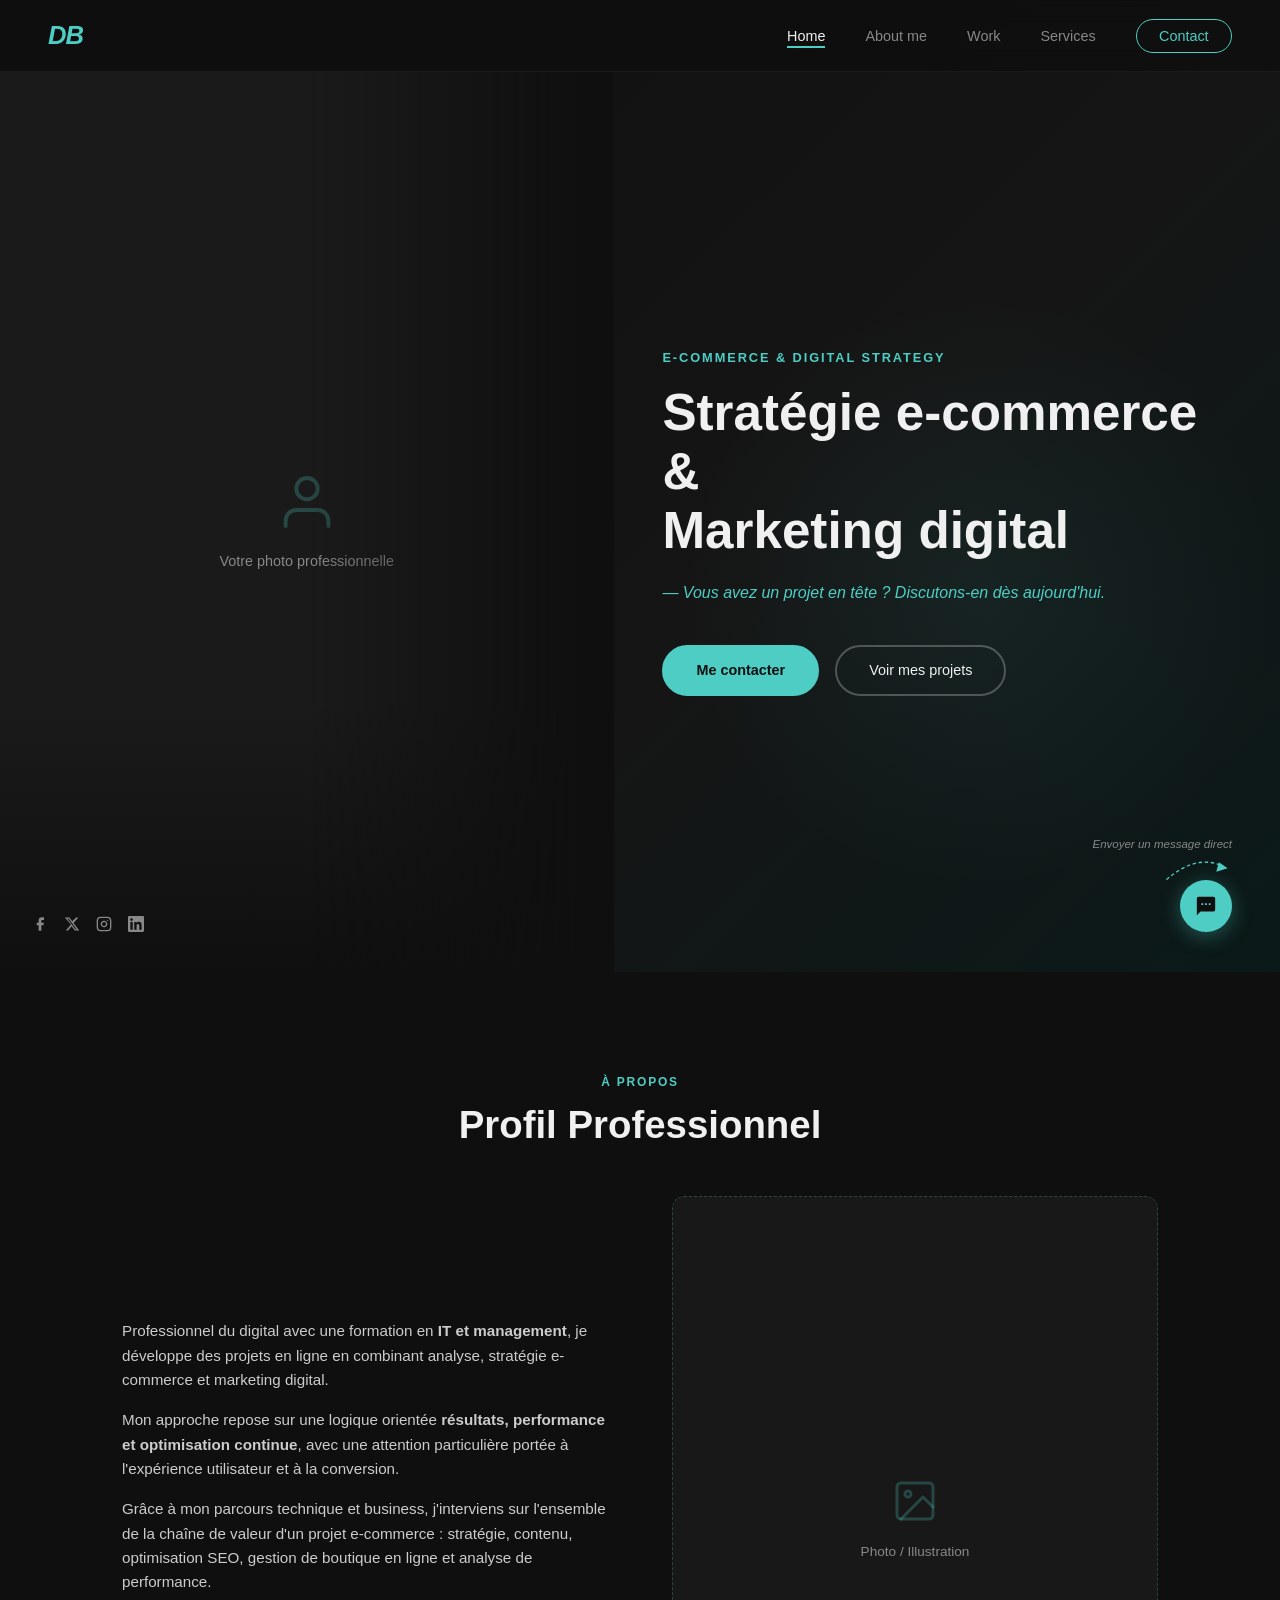
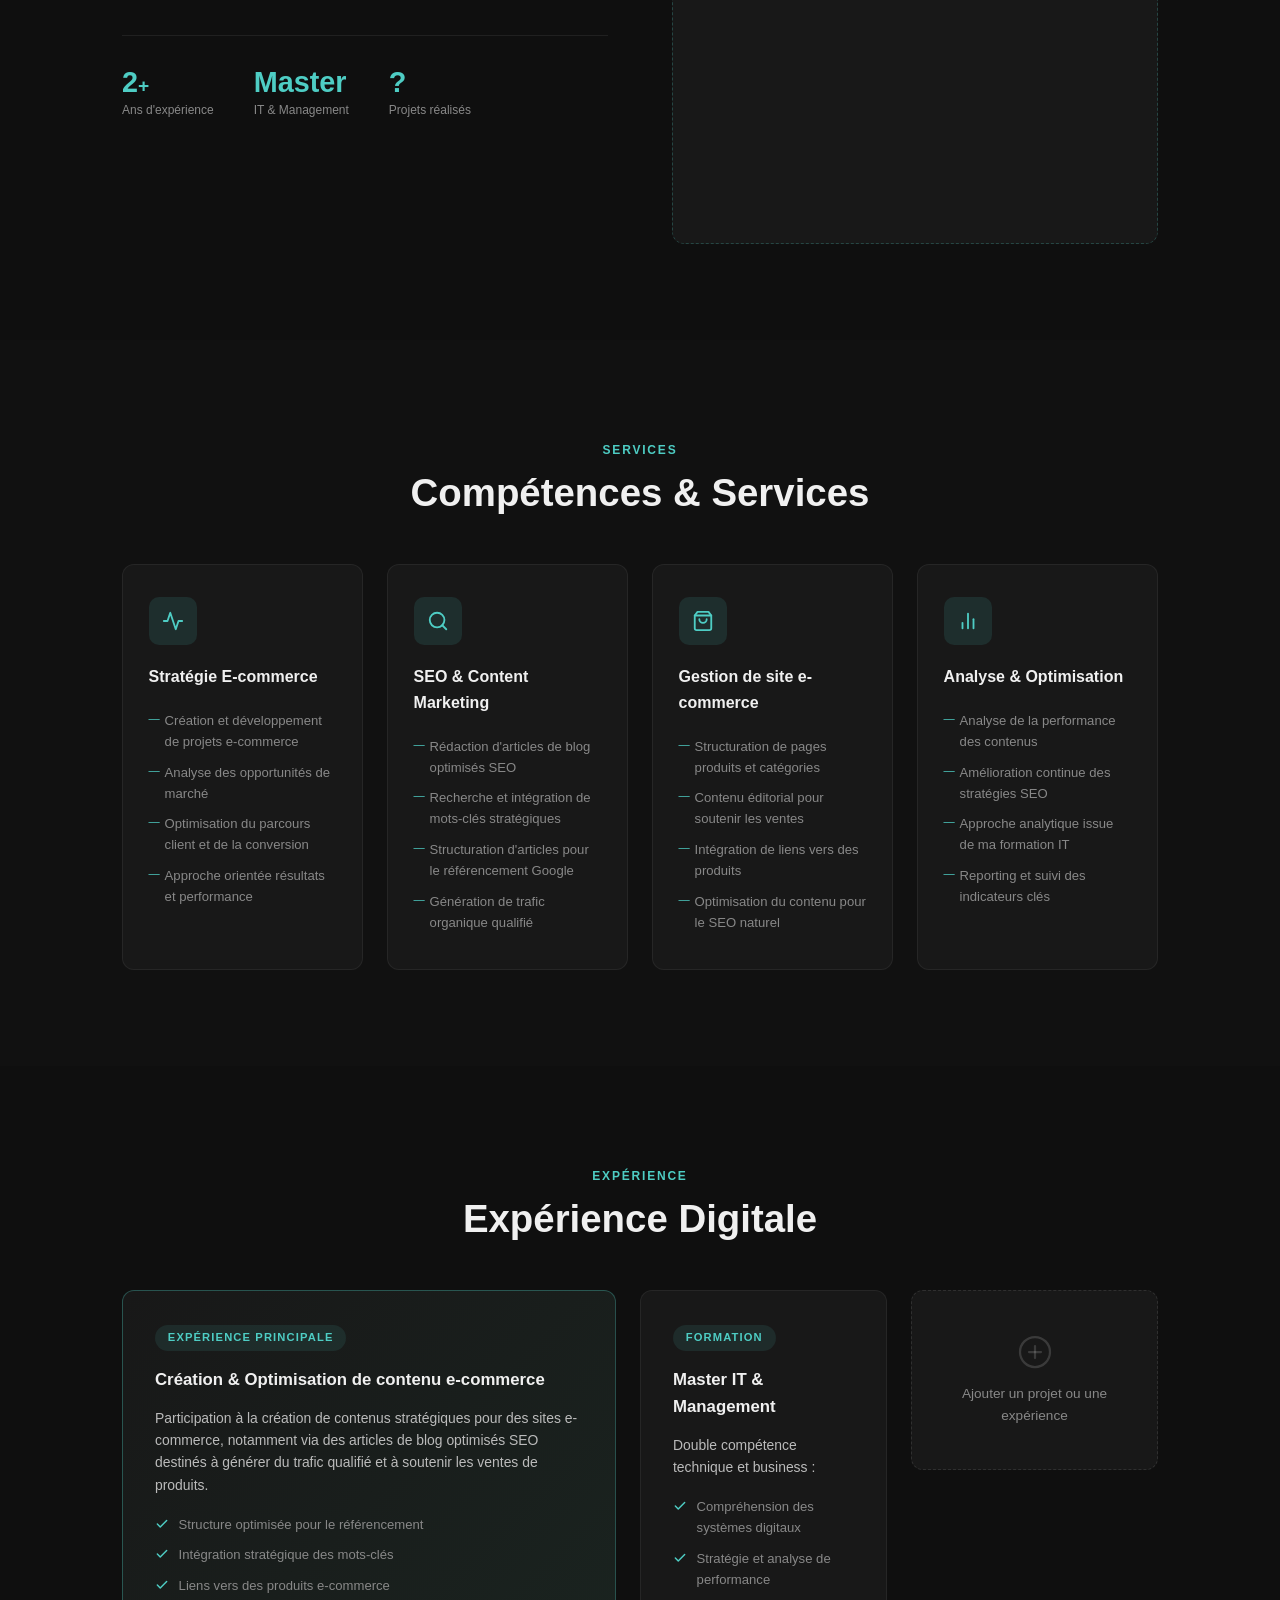
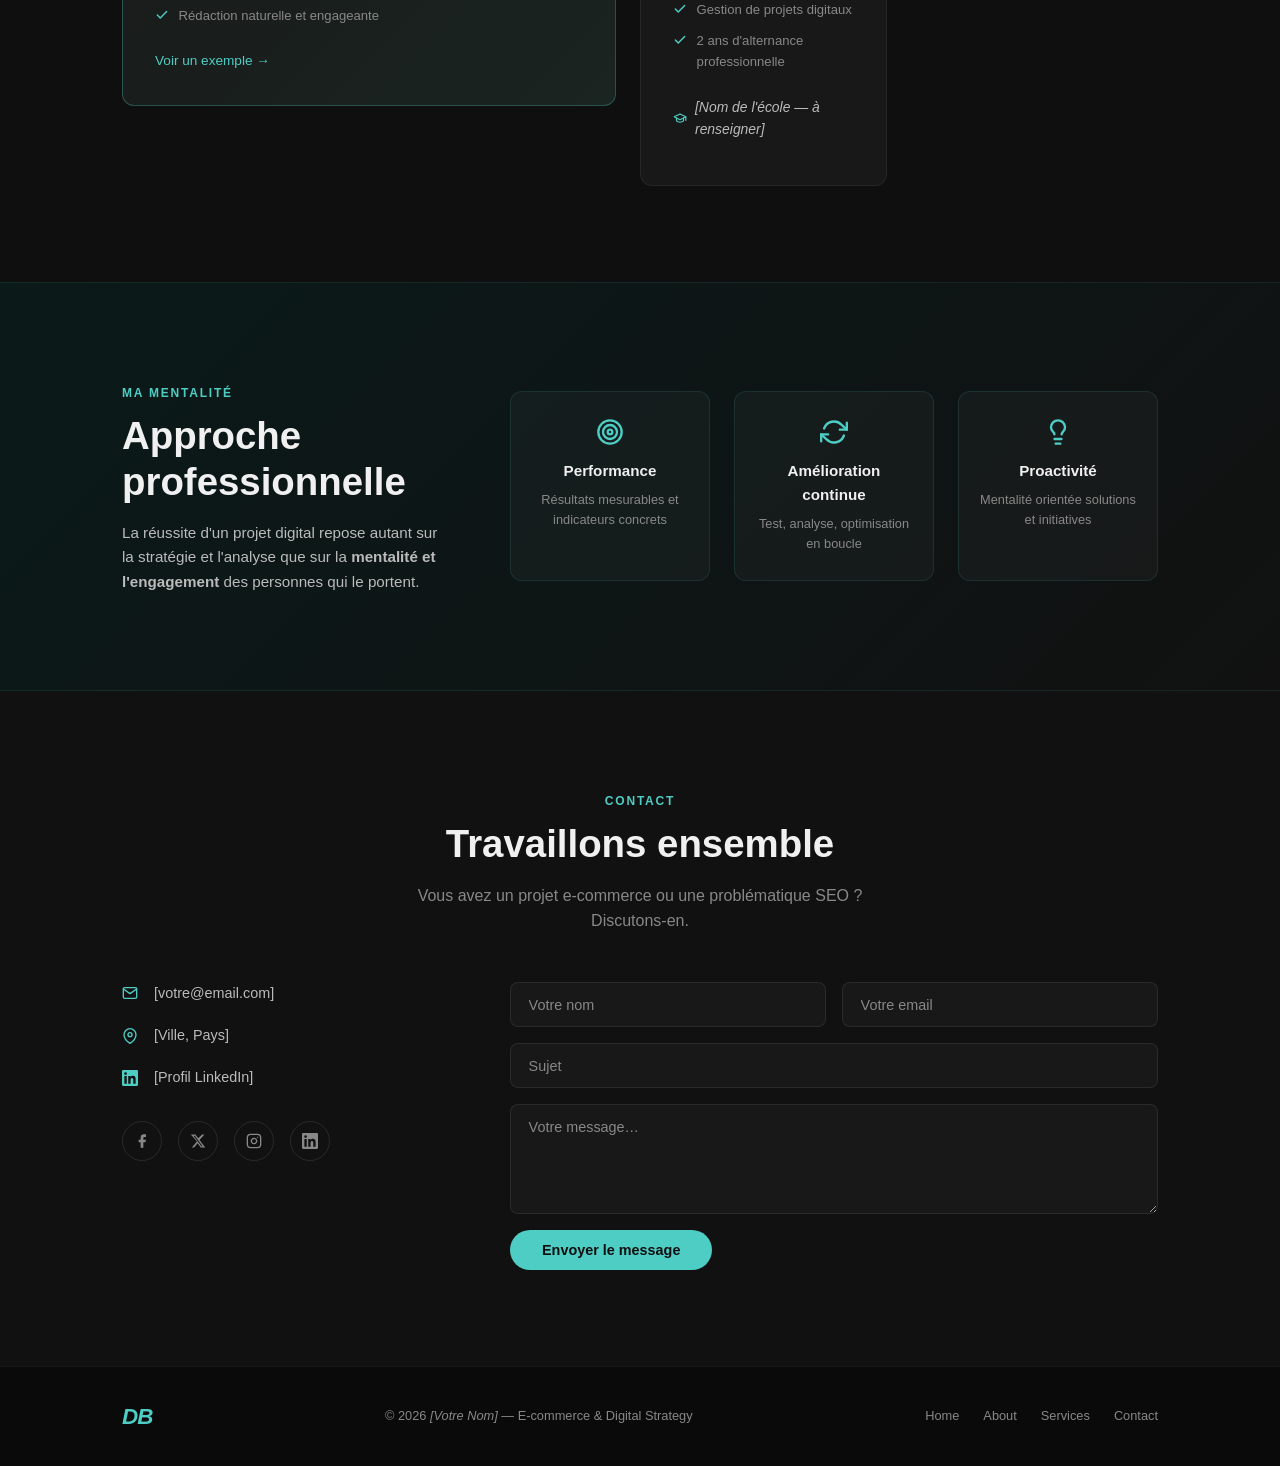
<file: portfolio-standalone.html>
<!DOCTYPE html>
<html lang="fr">
<head>
<meta charset="UTF-8"/>
<meta name="viewport" content="width=device-width, initial-scale=1.0"/>
<title>DB — E-commerce &amp; Digital Strategy</title>
<style>
/* ── RESET ────────────────────────────────────────────── */
*,*::before,*::after{box-sizing:border-box;margin:0;padding:0}
:root{
  --accent:#4ECDC4;--accent-dark:#3ab5ac;
  --bg:#0f0f0f;--bg-card:#181818;
  --text:#f0f0f0;--text-muted:#888;
  --border:rgba(78,205,196,.25);
  --font:-apple-system,BlinkMacSystemFont,'Segoe UI','Helvetica Neue',Arial,sans-serif;
  --radius:12px;--tr:.3s ease;--nav-h:72px
}
html{scroll-behavior:smooth}
body{font-family:var(--font);background:var(--bg);color:var(--text);line-height:1.6;overflow-x:hidden}
a{text-decoration:none;color:inherit}
ul{list-style:none}
img{max-width:100%;display:block}

/* ── ICON HELPERS ─────────────────────────────────────── */
.ico{display:inline-block;vertical-align:middle;flex-shrink:0}

/* ── TYPOGRAPHY ───────────────────────────────────────── */
.section-tag{display:inline-block;font-size:.75rem;font-weight:600;letter-spacing:.15em;text-transform:uppercase;color:var(--accent);margin-bottom:.6rem}
.section-title{font-size:clamp(1.6rem,3vw,2.4rem);font-weight:700;line-height:1.2;margin-bottom:1rem}
.section-subtitle{color:var(--text-muted);font-size:1rem;max-width:520px;margin:0 auto}
.section-header{text-align:center;margin-bottom:3rem}

/* ── LAYOUT ───────────────────────────────────────────── */
.container{max-width:1100px;margin:0 auto;padding:0 2rem}
.section{padding:6rem 0}

/* ── BUTTONS ──────────────────────────────────────────── */
.btn-primary{display:inline-block;padding:.75rem 2rem;background:var(--accent);color:#0f0f0f;font-weight:600;font-size:.9rem;border-radius:50px;border:2px solid var(--accent);transition:background var(--tr),transform var(--tr);cursor:pointer;font-family:var(--font)}
.btn-primary:hover{background:var(--accent-dark);border-color:var(--accent-dark);transform:translateY(-2px)}
.btn-outline{display:inline-block;padding:.75rem 2rem;background:transparent;color:var(--text);font-weight:500;font-size:.9rem;border-radius:50px;border:2px solid rgba(255,255,255,.25);transition:border-color var(--tr),transform var(--tr)}
.btn-outline:hover{border-color:var(--accent);color:var(--accent);transform:translateY(-2px)}
.btn-outline-small{display:inline-block;margin-top:1.2rem;font-size:.85rem;font-weight:500;color:var(--accent);border-bottom:1px solid transparent;transition:border-color var(--tr)}
.btn-outline-small:hover{border-color:var(--accent)}

/* ── NAVBAR ───────────────────────────────────────────── */
.navbar{position:fixed;top:0;left:0;right:0;height:var(--nav-h);display:flex;align-items:center;justify-content:space-between;padding:0 3rem;background:rgba(15,15,15,.85);backdrop-filter:blur(12px);-webkit-backdrop-filter:blur(12px);border-bottom:1px solid rgba(255,255,255,.05);z-index:1000}
.logo-text{font-size:1.6rem;font-weight:800;color:var(--accent);font-style:italic;letter-spacing:-1px}
.nav-links{display:flex;align-items:center;gap:2.5rem}
.nav-links a{font-size:.9rem;font-weight:500;color:var(--text-muted);transition:color var(--tr);position:relative}
.nav-links a::after{content:'';position:absolute;bottom:-4px;left:0;width:0;height:2px;background:var(--accent);transition:width var(--tr)}
.nav-links a:hover,.nav-links a.active{color:var(--text)}
.nav-links a:hover::after,.nav-links a.active::after{width:100%}
.nav-contact-btn{padding:.5rem 1.4rem!important;border:1.5px solid var(--accent)!important;border-radius:50px;color:var(--accent)!important;transition:background var(--tr),color var(--tr)!important}
.nav-contact-btn:hover{background:var(--accent)!important;color:#0f0f0f!important}
.nav-contact-btn::after{display:none!important}
.hamburger{display:none;flex-direction:column;gap:5px;background:none;border:none;cursor:pointer;padding:4px}
.hamburger span{display:block;width:24px;height:2px;background:var(--text);border-radius:2px;transition:transform var(--tr),opacity var(--tr)}

/* ── HERO ─────────────────────────────────────────────── */
.hero{min-height:100vh;padding-top:var(--nav-h);display:flex;align-items:center;position:relative;overflow:hidden;background:linear-gradient(135deg,#0f0f0f 0%,#151515 60%,#0a1a19 100%)}
.hero::before{content:'';position:absolute;top:30%;right:0;width:600px;height:600px;background:radial-gradient(circle,rgba(78,205,196,.07) 0%,transparent 70%);pointer-events:none}
.social-bar{position:absolute;left:2rem;bottom:2.5rem;display:flex;gap:1rem;z-index:10}
.social-bar a{color:var(--text-muted);transition:color var(--tr),transform var(--tr);display:flex;align-items:center}
.social-bar a:hover{color:var(--accent);transform:translateY(-3px)}
.hero-image-wrapper{flex:0 0 48%;max-width:48%;height:100vh;position:relative;overflow:hidden}
.hero-image-wrapper img{width:100%;height:100%;object-fit:cover;object-position:center top;display:block}
.hero-image-wrapper::after{content:'';position:absolute;inset:0;background:linear-gradient(to right,transparent 50%,#0f0f0f 95%),linear-gradient(to top,#0f0f0f 0%,transparent 30%)}
.hero-image-placeholder{width:100%;height:100%;background:#1a1a1a;display:flex;flex-direction:column;align-items:center;justify-content:center;gap:1rem;color:var(--text-muted);border-right:1px dashed var(--border)}
.hero-image-placeholder .ico{color:var(--border)}
.hero-image-placeholder span{font-size:.9rem;text-align:center;padding:0 2rem}
.hero-content{flex:1;padding:0 4rem 0 3rem;position:relative;z-index:2}
.hero-tag{font-size:.8rem;font-weight:600;letter-spacing:.15em;text-transform:uppercase;color:var(--accent);margin-bottom:1rem}
.hero-title{font-size:clamp(2rem,4.5vw,3.2rem);font-weight:800;line-height:1.15;margin-bottom:1.2rem}
.hero-subtitle{font-size:1rem;color:var(--accent);font-weight:400;margin-bottom:2.5rem;font-style:italic}
.hero-cta-group{display:flex;gap:1rem;flex-wrap:wrap}
.direct-msg{position:absolute;bottom:2.5rem;right:3rem;display:flex;flex-direction:column;align-items:flex-end;gap:0;z-index:10}
.direct-msg-label{font-size:.72rem;color:var(--text-muted);font-style:italic;margin-bottom:-4px}
.arrow-svg{width:70px;height:35px;margin-bottom:-4px}
.direct-msg-icon{width:52px;height:52px;background:var(--accent);border-radius:50%;display:flex;align-items:center;justify-content:center;color:#0f0f0f;transition:transform var(--tr),background var(--tr);box-shadow:0 4px 20px rgba(78,205,196,.35)}
.direct-msg-icon:hover{transform:scale(1.1);background:var(--accent-dark)}

/* ── ABOUT ────────────────────────────────────────────── */
.about{background:var(--bg)}
.about-grid{display:grid;grid-template-columns:1fr 1fr;gap:4rem;align-items:center}
.about-text p{color:#ccc;margin-bottom:1rem;font-size:.95rem}
.about-stats{display:flex;gap:2.5rem;margin-top:2.5rem;padding-top:2rem;border-top:1px solid rgba(255,255,255,.07)}
.stat-number{display:block;font-size:1.8rem;font-weight:800;color:var(--accent);line-height:1}
.stat-plus{font-size:1.2rem}
.stat-label{display:block;font-size:.75rem;color:var(--text-muted);margin-top:.3rem;font-weight:500}
.about-image{border-radius:var(--radius);overflow:hidden;aspect-ratio:3/4;background:var(--bg-card);position:relative}
.about-image-placeholder{width:100%;height:100%;min-height:320px;display:flex;flex-direction:column;align-items:center;justify-content:center;gap:1rem;color:var(--text-muted);border:1px dashed var(--border);border-radius:var(--radius)}
.about-image-placeholder .ico{color:var(--border)}
.about-image-placeholder span{font-size:.85rem}

/* ── SERVICES ─────────────────────────────────────────── */
.services{background:#111}
.services-grid{display:grid;grid-template-columns:repeat(auto-fit,minmax(240px,1fr));gap:1.5rem}
.service-card{background:var(--bg-card);border:1px solid rgba(255,255,255,.06);border-radius:var(--radius);padding:2rem 1.6rem;transition:border-color var(--tr),transform var(--tr),box-shadow var(--tr)}
.service-card:hover{border-color:var(--accent);transform:translateY(-4px);box-shadow:0 8px 32px rgba(78,205,196,.12)}
.service-icon{width:48px;height:48px;background:rgba(78,205,196,.12);border-radius:10px;display:flex;align-items:center;justify-content:center;color:var(--accent);margin-bottom:1.2rem}
.service-card h3{font-size:1rem;font-weight:700;margin-bottom:1rem}
.service-card ul li{font-size:.82rem;color:var(--text-muted);padding:.3rem 0 .3rem 1rem;position:relative}
.service-card ul li::before{content:'—';position:absolute;left:0;color:var(--accent);font-size:.7rem}

/* ── WORK ─────────────────────────────────────────────── */
.work{background:var(--bg)}
.work-grid{display:grid;grid-template-columns:2fr 1fr 1fr;gap:1.5rem;align-items:start}
.work-card{background:var(--bg-card);border:1px solid rgba(255,255,255,.06);border-radius:var(--radius);padding:2rem;transition:border-color var(--tr)}
.work-card:hover{border-color:var(--border)}
.work-card.featured{border-color:rgba(78,205,196,.3);background:linear-gradient(135deg,#181818,#1a2420)}
.work-card-tag{display:inline-block;font-size:.7rem;font-weight:600;letter-spacing:.1em;text-transform:uppercase;color:var(--accent);background:rgba(78,205,196,.1);padding:.25rem .8rem;border-radius:50px;margin-bottom:1rem}
.work-card h3{font-size:1.05rem;font-weight:700;margin-bottom:.8rem}
.work-card p{font-size:.87rem;color:#bbb;margin-bottom:.8rem}
.work-highlights li{font-size:.82rem;color:var(--text-muted);padding:.3rem 0;display:flex;align-items:flex-start;gap:.6rem}
.work-highlights li .ico{color:var(--accent);margin-top:3px}
.work-school{margin-top:1.2rem;font-size:.8rem;color:var(--text-muted);display:flex;align-items:center;gap:.5rem}
.work-school .ico{color:var(--accent)}
.add-card{border-style:dashed;border-color:rgba(255,255,255,.1);cursor:pointer;min-height:180px;display:flex;align-items:center;justify-content:center}
.add-card:hover{border-color:var(--accent)}
.add-card-inner{display:flex;flex-direction:column;align-items:center;gap:.8rem;color:var(--text-muted);font-size:.85rem;text-align:center}
.add-card-inner .ico{color:rgba(255,255,255,.15)}

/* ── APPROACH ─────────────────────────────────────────── */
.approach{background:linear-gradient(135deg,#0a1a19 0%,#111 100%);border-top:1px solid rgba(78,205,196,.1);border-bottom:1px solid rgba(78,205,196,.1)}
.approach-inner{display:grid;grid-template-columns:1fr 2fr;gap:4rem;align-items:center}
.approach-text p{color:#bbb;font-size:.95rem;margin-top:1rem}
.approach-pillars{display:grid;grid-template-columns:repeat(3,1fr);gap:1.5rem}
.pillar{background:rgba(255,255,255,.03);border:1px solid rgba(78,205,196,.12);border-radius:var(--radius);padding:1.6rem 1.2rem;text-align:center;transition:border-color var(--tr),transform var(--tr)}
.pillar:hover{border-color:var(--accent);transform:translateY(-4px)}
.pillar .ico{color:var(--accent);margin-bottom:.8rem;display:block;margin-left:auto;margin-right:auto}
.pillar h4{font-size:.95rem;font-weight:700;margin-bottom:.4rem}
.pillar p{font-size:.8rem;color:var(--text-muted)}

/* ── CONTACT ──────────────────────────────────────────── */
.contact{background:#111}
.contact-grid{display:grid;grid-template-columns:1fr 2fr;gap:4rem;align-items:start}
.contact-item{display:flex;align-items:center;gap:1rem;margin-bottom:1.2rem;font-size:.9rem;color:#bbb}
.contact-item .ico{color:var(--accent);flex-shrink:0}
.contact-socials{display:flex;gap:1rem;margin-top:2rem}
.contact-socials a{width:40px;height:40px;border:1px solid rgba(255,255,255,.1);border-radius:50%;display:flex;align-items:center;justify-content:center;color:var(--text-muted);transition:border-color var(--tr),color var(--tr),transform var(--tr)}
.contact-socials a:hover{border-color:var(--accent);color:var(--accent);transform:translateY(-2px)}
.contact-form{display:flex;flex-direction:column;gap:1rem}
.form-row{display:grid;grid-template-columns:1fr 1fr;gap:1rem}
.contact-form input,.contact-form textarea{background:var(--bg-card);border:1px solid rgba(255,255,255,.08);border-radius:8px;padding:.85rem 1.1rem;color:var(--text);font-family:var(--font);font-size:.9rem;transition:border-color var(--tr);width:100%;resize:vertical}
.contact-form input:focus,.contact-form textarea:focus{outline:none;border-color:var(--accent)}
.contact-form input::placeholder,.contact-form textarea::placeholder{color:var(--text-muted)}
.contact-form .btn-primary{align-self:flex-start;border:none}

/* ── FOOTER ───────────────────────────────────────────── */
.footer{background:#0a0a0a;border-top:1px solid rgba(255,255,255,.05);padding:2rem 0}
.footer-inner{display:flex;align-items:center;justify-content:space-between;flex-wrap:wrap;gap:1rem}
.footer-logo{font-size:1.4rem}
.footer-copy{font-size:.8rem;color:var(--text-muted)}
.footer-links{display:flex;gap:1.5rem}
.footer-links a{font-size:.8rem;color:var(--text-muted);transition:color var(--tr)}
.footer-links a:hover{color:var(--accent)}

/* ── SCROLL REVEAL ────────────────────────────────────── */
[data-reveal]{opacity:0;transform:translateY(30px);transition:opacity .6s ease,transform .6s ease}
[data-reveal].revealed{opacity:1;transform:translateY(0)}

/* ── RESPONSIVE ───────────────────────────────────────── */
@media(max-width:1024px){
  .work-grid{grid-template-columns:1fr 1fr}
  .add-card{display:none}
  .approach-inner{grid-template-columns:1fr;gap:2.5rem}
}
@media(max-width:768px){
  :root{--nav-h:64px}
  .navbar{padding:0 1.5rem}
  .nav-links{display:none;position:fixed;top:var(--nav-h);left:0;right:0;background:rgba(15,15,15,.97);flex-direction:column;gap:0;padding:1rem 0 2rem;border-bottom:1px solid rgba(255,255,255,.05)}
  .nav-links.open{display:flex}
  .nav-links li{width:100%;text-align:center}
  .nav-links a{display:block;padding:.8rem 0}
  .hamburger{display:flex}
  .hero{flex-direction:column;min-height:100vh;padding-top:var(--nav-h)}
  .hero-image-wrapper{flex:none;max-width:100%;width:100%;height:55vw;min-height:280px}
  .hero-image-wrapper::after{background:linear-gradient(to bottom,transparent 40%,#0f0f0f 95%)}
  .hero-content{padding:2rem 1.5rem 5rem}
  .hero-title{font-size:clamp(1.6rem,6vw,2.2rem)}
  .social-bar{bottom:auto;top:calc(var(--nav-h) + .8rem);left:1rem}
  .direct-msg{right:1.5rem;bottom:1.5rem}
  .about-grid{grid-template-columns:1fr;gap:2rem}
  .about-image{aspect-ratio:16/9}
  .services-grid{grid-template-columns:1fr}
  .work-grid{grid-template-columns:1fr}
  .approach-pillars{grid-template-columns:1fr}
  .contact-grid{grid-template-columns:1fr;gap:2.5rem}
  .form-row{grid-template-columns:1fr}
  .footer-inner{flex-direction:column;text-align:center}
}
@media(max-width:480px){
  .section{padding:4rem 0}
  .about-stats{flex-direction:column;gap:1.2rem}
}
</style>
</head>
<body>

<!-- SVG ICON DEFS (hidden, reused via <use>) -->
<svg xmlns="http://www.w3.org/2000/svg" style="display:none">
  <symbol id="ico-facebook" viewBox="0 0 24 24" fill="currentColor"><path d="M18 2h-3a5 5 0 0 0-5 5v3H7v4h3v8h4v-8h3l1-4h-4V7a1 1 0 0 1 1-1h3z"/></symbol>
  <symbol id="ico-twitter" viewBox="0 0 24 24" fill="currentColor"><path d="M18.244 2.25h3.308l-7.227 8.26 8.502 11.24H16.17l-4.714-6.231-5.401 6.231H2.742l7.735-8.849L1.254 2.25H8.08l4.259 5.629 5.9-5.629Zm-1.161 17.52h1.833L7.084 4.126H5.117Z"/></symbol>
  <symbol id="ico-instagram" viewBox="0 0 24 24" fill="none" stroke="currentColor" stroke-width="2" stroke-linecap="round" stroke-linejoin="round"><rect x="2" y="2" width="20" height="20" rx="5" ry="5"/><path d="M16 11.37A4 4 0 1 1 12.63 8 4 4 0 0 1 16 11.37z"/><line x1="17.5" y1="6.5" x2="17.51" y2="6.5"/></symbol>
  <symbol id="ico-linkedin" viewBox="0 0 24 24" fill="currentColor"><path d="M20.447 20.452h-3.554v-5.569c0-1.328-.027-3.037-1.852-3.037-1.853 0-2.136 1.445-2.136 2.939v5.667H9.351V9h3.414v1.561h.046c.477-.9 1.637-1.85 3.37-1.85 3.601 0 4.267 2.37 4.267 5.455v6.286zM5.337 7.433a2.062 2.062 0 0 1-2.063-2.065 2.064 2.064 0 1 1 2.063 2.065zm1.782 13.019H3.555V9h3.564v11.452zM22.225 0H1.771C.792 0 0 .774 0 1.729v20.542C0 23.227.792 24 1.771 24h20.451C23.2 24 24 23.227 24 22.271V1.729C24 .774 23.2 0 22.222 0h.003z"/></symbol>
  <symbol id="ico-user" viewBox="0 0 24 24" fill="none" stroke="currentColor" stroke-width="1.5" stroke-linecap="round" stroke-linejoin="round"><path d="M20 21v-2a4 4 0 0 0-4-4H8a4 4 0 0 0-4 4v2"/><circle cx="12" cy="7" r="4"/></symbol>
  <symbol id="ico-image" viewBox="0 0 24 24" fill="none" stroke="currentColor" stroke-width="1.5" stroke-linecap="round" stroke-linejoin="round"><rect x="3" y="3" width="18" height="18" rx="2" ry="2"/><circle cx="8.5" cy="8.5" r="1.5"/><polyline points="21 15 16 10 5 21"/></symbol>
  <symbol id="ico-chat" viewBox="0 0 24 24" fill="currentColor"><path d="M20 2H4c-1.1 0-2 .9-2 2v18l4-4h14c1.1 0 2-.9 2-2V4c0-1.1-.9-2-2-2zM9 11H7V9h2v2zm4 0h-2V9h2v2zm4 0h-2V9h2v2z"/></symbol>
  <symbol id="ico-trend" viewBox="0 0 24 24" fill="none" stroke="currentColor" stroke-width="2" stroke-linecap="round" stroke-linejoin="round"><polyline points="22 12 18 12 15 21 9 3 6 12 2 12"/></symbol>
  <symbol id="ico-search" viewBox="0 0 24 24" fill="none" stroke="currentColor" stroke-width="2" stroke-linecap="round" stroke-linejoin="round"><circle cx="11" cy="11" r="8"/><line x1="21" y1="21" x2="16.65" y2="16.65"/></symbol>
  <symbol id="ico-store" viewBox="0 0 24 24" fill="none" stroke="currentColor" stroke-width="2" stroke-linecap="round" stroke-linejoin="round"><path d="M6 2L3 6v14a2 2 0 0 0 2 2h14a2 2 0 0 0 2-2V6l-3-4z"/><line x1="3" y1="6" x2="21" y2="6"/><path d="M16 10a4 4 0 0 1-8 0"/></symbol>
  <symbol id="ico-bars" viewBox="0 0 24 24" fill="none" stroke="currentColor" stroke-width="2" stroke-linecap="round" stroke-linejoin="round"><line x1="18" y1="20" x2="18" y2="10"/><line x1="12" y1="20" x2="12" y2="4"/><line x1="6" y1="20" x2="6" y2="14"/></symbol>
  <symbol id="ico-check" viewBox="0 0 24 24" fill="none" stroke="currentColor" stroke-width="2.5" stroke-linecap="round" stroke-linejoin="round"><path d="M20 6L9 17l-5-5"/></symbol>
  <symbol id="ico-grad" viewBox="0 0 24 24" fill="none" stroke="currentColor" stroke-width="2" stroke-linecap="round" stroke-linejoin="round"><path d="M22 10v6M2 10l10-5 10 5-10 5z"/><path d="M6 12v5c3 3 9 3 12 0v-5"/></symbol>
  <symbol id="ico-plus" viewBox="0 0 24 24" fill="none" stroke="currentColor" stroke-width="1.5" stroke-linecap="round" stroke-linejoin="round"><circle cx="12" cy="12" r="10"/><line x1="12" y1="8" x2="12" y2="16"/><line x1="8" y1="12" x2="16" y2="12"/></symbol>
  <symbol id="ico-target" viewBox="0 0 24 24" fill="none" stroke="currentColor" stroke-width="2" stroke-linecap="round" stroke-linejoin="round"><circle cx="12" cy="12" r="10"/><circle cx="12" cy="12" r="6"/><circle cx="12" cy="12" r="2"/></symbol>
  <symbol id="ico-sync" viewBox="0 0 24 24" fill="none" stroke="currentColor" stroke-width="2" stroke-linecap="round" stroke-linejoin="round"><polyline points="23 4 23 10 17 10"/><polyline points="1 20 1 14 7 14"/><path d="M3.51 9a9 9 0 0 1 14.85-3.36L23 10M1 14l4.64 4.36A9 9 0 0 0 20.49 15"/></symbol>
  <symbol id="ico-bulb" viewBox="0 0 24 24" fill="none" stroke="currentColor" stroke-width="2" stroke-linecap="round" stroke-linejoin="round"><line x1="9" y1="18" x2="15" y2="18"/><line x1="10" y1="22" x2="14" y2="22"/><path d="M15.09 14c.18-.98.65-1.74 1.41-2.5A4.65 4.65 0 0 0 18 8 6 6 0 0 0 6 8c0 1 .23 2.23 1.5 3.5A4.61 4.61 0 0 1 8.91 14"/></symbol>
  <symbol id="ico-mail" viewBox="0 0 24 24" fill="none" stroke="currentColor" stroke-width="2" stroke-linecap="round" stroke-linejoin="round"><path d="M4 4h16c1.1 0 2 .9 2 2v12c0 1.1-.9 2-2 2H4c-1.1 0-2-.9-2-2V6c0-1.1.9-2 2-2z"/><polyline points="22,6 12,13 2,6"/></symbol>
  <symbol id="ico-pin" viewBox="0 0 24 24" fill="none" stroke="currentColor" stroke-width="2" stroke-linecap="round" stroke-linejoin="round"><path d="M21 10c0 7-9 13-9 13s-9-6-9-13a9 9 0 0 1 18 0z"/><circle cx="12" cy="10" r="3"/></symbol>
</svg>

<!-- ===== NAVIGATION ===== -->
<nav class="navbar">
  <div class="nav-logo"><span class="logo-text">DB</span></div>
  <ul class="nav-links">
    <li><a href="#home" class="active">Home</a></li>
    <li><a href="#about">About me</a></li>
    <li><a href="#work">Work</a></li>
    <li><a href="#services">Services</a></li>
    <li><a href="#contact" class="nav-contact-btn">Contact</a></li>
  </ul>
  <button class="hamburger" id="hamburger" aria-label="Menu">
    <span></span><span></span><span></span>
  </button>
</nav>

<!-- ===== HERO ===== -->
<section class="hero" id="home">
  <div class="social-bar">
    <a href="#" aria-label="Facebook"><svg class="ico" width="16" height="16"><use href="#ico-facebook"/></svg></a>
    <a href="#" aria-label="Twitter"><svg class="ico" width="16" height="16"><use href="#ico-twitter"/></svg></a>
    <a href="#" aria-label="Instagram"><svg class="ico" width="16" height="16"><use href="#ico-instagram"/></svg></a>
    <a href="#" aria-label="LinkedIn"><svg class="ico" width="16" height="16"><use href="#ico-linkedin"/></svg></a>
  </div>

  <div class="hero-image-wrapper">
    <!-- TODO: Remplacer par votre photo — <img src="photo.jpg" alt="Votre nom"> -->
    <div class="hero-image-placeholder">
      <svg class="ico" width="64" height="64"><use href="#ico-user"/></svg>
      <span>Votre photo professionnelle</span>
    </div>
  </div>

  <div class="hero-content">
    <p class="hero-tag">E-commerce &amp; Digital Strategy</p>
    <h1 class="hero-title">Stratégie e-commerce &amp;<br/>Marketing digital</h1>
    <p class="hero-subtitle">— Vous avez un projet en tête ? Discutons-en dès aujourd'hui.</p>
    <div class="hero-cta-group">
      <a href="#contact" class="btn-primary">Me contacter</a>
      <a href="#work" class="btn-outline">Voir mes projets</a>
    </div>
  </div>

  <div class="direct-msg">
    <span class="direct-msg-label">Envoyer un message direct</span>
    <svg class="arrow-svg" viewBox="0 0 80 40" fill="none" xmlns="http://www.w3.org/2000/svg">
      <path d="M5 35 Q 40 5 70 20" stroke="#4ECDC4" stroke-width="1.5" fill="none" stroke-dasharray="4 3"/>
      <polygon points="65,15 75,22 62,26" fill="#4ECDC4"/>
    </svg>
    <a href="#contact" class="direct-msg-icon" aria-label="Message direct">
      <svg class="ico" width="22" height="22"><use href="#ico-chat"/></svg>
    </a>
  </div>
</section>

<!-- ===== ABOUT ===== -->
<section class="section about" id="about">
  <div class="container">
    <div class="section-header">
      <span class="section-tag">À propos</span>
      <h2 class="section-title">Profil Professionnel</h2>
    </div>
    <div class="about-grid">
      <div class="about-text">
        <p>Professionnel du digital avec une formation en <strong>IT et management</strong>, je développe des projets en ligne en combinant analyse, stratégie e-commerce et marketing digital.</p>
        <p>Mon approche repose sur une logique orientée <strong>résultats, performance et optimisation continue</strong>, avec une attention particulière portée à l'expérience utilisateur et à la conversion.</p>
        <p>Grâce à mon parcours technique et business, j'interviens sur l'ensemble de la chaîne de valeur d'un projet e-commerce : stratégie, contenu, optimisation SEO, gestion de boutique en ligne et analyse de performance.</p>
        <div class="about-stats">
          <div class="stat">
            <span class="stat-number">2<span class="stat-plus">+</span></span>
            <span class="stat-label">Ans d'expérience</span>
          </div>
          <div class="stat">
            <span class="stat-number">Master</span>
            <span class="stat-label">IT &amp; Management</span>
          </div>
          <div class="stat">
            <!-- TODO: Ajouter le nombre de projets réalisés -->
            <span class="stat-number">?</span>
            <span class="stat-label">Projets réalisés</span>
          </div>
        </div>
      </div>
      <div class="about-image">
        <!-- TODO: Remplacer par votre photo — <img src="photo2.jpg" alt=""> -->
        <div class="about-image-placeholder">
          <svg class="ico" width="48" height="48"><use href="#ico-image"/></svg>
          <span>Photo / Illustration</span>
        </div>
      </div>
    </div>
  </div>
</section>

<!-- ===== SERVICES ===== -->
<section class="section services" id="services">
  <div class="container">
    <div class="section-header">
      <span class="section-tag">Services</span>
      <h2 class="section-title">Compétences &amp; Services</h2>
    </div>
    <div class="services-grid">

      <div class="service-card">
        <div class="service-icon"><svg class="ico" width="22" height="22"><use href="#ico-trend"/></svg></div>
        <h3>Stratégie E-commerce</h3>
        <ul>
          <li>Création et développement de projets e-commerce</li>
          <li>Analyse des opportunités de marché</li>
          <li>Optimisation du parcours client et de la conversion</li>
          <li>Approche orientée résultats et performance</li>
        </ul>
      </div>

      <div class="service-card">
        <div class="service-icon"><svg class="ico" width="22" height="22"><use href="#ico-search"/></svg></div>
        <h3>SEO &amp; Content Marketing</h3>
        <ul>
          <li>Rédaction d'articles de blog optimisés SEO</li>
          <li>Recherche et intégration de mots-clés stratégiques</li>
          <li>Structuration d'articles pour le référencement Google</li>
          <li>Génération de trafic organique qualifié</li>
        </ul>
      </div>

      <div class="service-card">
        <div class="service-icon"><svg class="ico" width="22" height="22"><use href="#ico-store"/></svg></div>
        <h3>Gestion de site e-commerce</h3>
        <ul>
          <li>Structuration de pages produits et catégories</li>
          <li>Contenu éditorial pour soutenir les ventes</li>
          <li>Intégration de liens vers des produits</li>
          <li>Optimisation du contenu pour le SEO naturel</li>
        </ul>
      </div>

      <div class="service-card">
        <div class="service-icon"><svg class="ico" width="22" height="22"><use href="#ico-bars"/></svg></div>
        <h3>Analyse &amp; Optimisation</h3>
        <ul>
          <li>Analyse de la performance des contenus</li>
          <li>Amélioration continue des stratégies SEO</li>
          <li>Approche analytique issue de ma formation IT</li>
          <li>Reporting et suivi des indicateurs clés</li>
        </ul>
      </div>

    </div>
  </div>
</section>

<!-- ===== WORK ===== -->
<section class="section work" id="work">
  <div class="container">
    <div class="section-header">
      <span class="section-tag">Expérience</span>
      <h2 class="section-title">Expérience Digitale</h2>
    </div>
    <div class="work-grid">

      <div class="work-card featured">
        <div class="work-card-tag">Expérience principale</div>
        <h3>Création &amp; Optimisation de contenu e-commerce</h3>
        <p>Participation à la création de contenus stratégiques pour des sites e-commerce, notamment via des articles de blog optimisés SEO destinés à générer du trafic qualifié et à soutenir les ventes de produits.</p>
        <ul class="work-highlights">
          <li><svg class="ico" width="14" height="14"><use href="#ico-check"/></svg> Structure optimisée pour le référencement</li>
          <li><svg class="ico" width="14" height="14"><use href="#ico-check"/></svg> Intégration stratégique des mots-clés</li>
          <li><svg class="ico" width="14" height="14"><use href="#ico-check"/></svg> Liens vers des produits e-commerce</li>
          <li><svg class="ico" width="14" height="14"><use href="#ico-check"/></svg> Rédaction naturelle et engageante</li>
        </ul>
        <!-- TODO: Ajouter un lien vers un exemple de projet ou article -->
        <a href="#" class="btn-outline-small">Voir un exemple →</a>
      </div>

      <div class="work-card">
        <div class="work-card-tag">Formation</div>
        <h3>Master IT &amp; Management</h3>
        <p>Double compétence technique et business :</p>
        <ul class="work-highlights">
          <li><svg class="ico" width="14" height="14"><use href="#ico-check"/></svg> Compréhension des systèmes digitaux</li>
          <li><svg class="ico" width="14" height="14"><use href="#ico-check"/></svg> Stratégie et analyse de performance</li>
          <li><svg class="ico" width="14" height="14"><use href="#ico-check"/></svg> Gestion de projets digitaux</li>
          <li><svg class="ico" width="14" height="14"><use href="#ico-check"/></svg> 2 ans d'alternance professionnelle</li>
        </ul>
        <!-- TODO: Ajouter le nom de l'école / université -->
        <p class="work-school"><svg class="ico" width="14" height="14"><use href="#ico-grad"/></svg> <em>[Nom de l'école — à renseigner]</em></p>
      </div>

      <!-- TODO: Ajouter d'autres projets / expériences ici -->
      <div class="work-card add-card">
        <div class="add-card-inner">
          <svg class="ico" width="36" height="36"><use href="#ico-plus"/></svg>
          <span>Ajouter un projet ou une expérience</span>
        </div>
      </div>

    </div>
  </div>
</section>

<!-- ===== APPROACH ===== -->
<section class="section approach">
  <div class="container">
    <div class="approach-inner">
      <div class="approach-text">
        <span class="section-tag">Ma mentalité</span>
        <h2 class="section-title">Approche professionnelle</h2>
        <p>La réussite d'un projet digital repose autant sur la stratégie et l'analyse que sur la <strong>mentalité et l'engagement</strong> des personnes qui le portent.</p>
      </div>
      <div class="approach-pillars">
        <div class="pillar">
          <svg class="ico" width="28" height="28"><use href="#ico-target"/></svg>
          <h4>Performance</h4>
          <p>Résultats mesurables et indicateurs concrets</p>
        </div>
        <div class="pillar">
          <svg class="ico" width="28" height="28"><use href="#ico-sync"/></svg>
          <h4>Amélioration continue</h4>
          <p>Test, analyse, optimisation en boucle</p>
        </div>
        <div class="pillar">
          <svg class="ico" width="28" height="28"><use href="#ico-bulb"/></svg>
          <h4>Proactivité</h4>
          <p>Mentalité orientée solutions et initiatives</p>
        </div>
      </div>
    </div>
  </div>
</section>

<!-- ===== CONTACT ===== -->
<section class="section contact" id="contact">
  <div class="container">
    <div class="section-header">
      <span class="section-tag">Contact</span>
      <h2 class="section-title">Travaillons ensemble</h2>
      <p class="section-subtitle">Vous avez un projet e-commerce ou une problématique SEO ? Discutons-en.</p>
    </div>
    <div class="contact-grid">
      <div class="contact-info">
        <!-- TODO: Renseigner votre email -->
        <div class="contact-item">
          <svg class="ico" width="16" height="16"><use href="#ico-mail"/></svg>
          <span>[votre@email.com]</span>
        </div>
        <!-- TODO: Renseigner votre localisation -->
        <div class="contact-item">
          <svg class="ico" width="16" height="16"><use href="#ico-pin"/></svg>
          <span>[Ville, Pays]</span>
        </div>
        <!-- TODO: Ajouter votre profil LinkedIn -->
        <div class="contact-item">
          <svg class="ico" width="16" height="16"><use href="#ico-linkedin"/></svg>
          <span>[Profil LinkedIn]</span>
        </div>
        <div class="contact-socials">
          <a href="#" aria-label="Facebook"><svg class="ico" width="16" height="16"><use href="#ico-facebook"/></svg></a>
          <a href="#" aria-label="Twitter"><svg class="ico" width="16" height="16"><use href="#ico-twitter"/></svg></a>
          <a href="#" aria-label="Instagram"><svg class="ico" width="16" height="16"><use href="#ico-instagram"/></svg></a>
          <a href="#" aria-label="LinkedIn"><svg class="ico" width="16" height="16"><use href="#ico-linkedin"/></svg></a>
        </div>
      </div>
      <form class="contact-form" id="contact-form">
        <div class="form-row">
          <input type="text" placeholder="Votre nom" required/>
          <input type="email" placeholder="Votre email" required/>
        </div>
        <input type="text" placeholder="Sujet"/>
        <textarea rows="5" placeholder="Votre message…" required></textarea>
        <button type="submit" class="btn-primary">Envoyer le message</button>
      </form>
    </div>
  </div>
</section>

<!-- ===== FOOTER ===== -->
<footer class="footer">
  <div class="container">
    <div class="footer-inner">
      <span class="logo-text footer-logo">DB</span>
      <p class="footer-copy">
        <!-- TODO: Remplacer par votre nom complet -->
        &copy; 2026 <em>[Votre Nom]</em> — E-commerce &amp; Digital Strategy
      </p>
      <div class="footer-links">
        <a href="#home">Home</a>
        <a href="#about">About</a>
        <a href="#services">Services</a>
        <a href="#contact">Contact</a>
      </div>
    </div>
  </div>
</footer>

<script>
/* ── NAV ─────────────────────────────────────────────── */
const hamburger = document.getElementById('hamburger');
const navLinks  = document.querySelector('.nav-links');

hamburger?.addEventListener('click', () => {
  navLinks.classList.toggle('open');
  const spans = hamburger.querySelectorAll('span');
  const open  = navLinks.classList.contains('open');
  spans[0].style.transform = open ? 'rotate(45deg) translate(5px,5px)'   : '';
  spans[1].style.opacity   = open ? '0' : '';
  spans[2].style.transform = open ? 'rotate(-45deg) translate(5px,-5px)' : '';
});

navLinks?.querySelectorAll('a').forEach(l => l.addEventListener('click', () => navLinks.classList.remove('open')));

const sections = document.querySelectorAll('section[id]');
const navItems = document.querySelectorAll('.nav-links a[href^="#"]');
function setActiveNav(){
  const y = window.scrollY + 100;
  sections.forEach(s => {
    if(y >= s.offsetTop && y < s.offsetTop + s.offsetHeight){
      navItems.forEach(a => a.classList.remove('active'));
      document.querySelector(`.nav-links a[href="#${s.id}"]`)?.classList.add('active');
    }
  });
}
window.addEventListener('scroll', setActiveNav, {passive:true});

/* ── SCROLL REVEAL ───────────────────────────────────── */
document.querySelectorAll('.service-card,.work-card,.pillar,.about-grid,.stat,.contact-grid')
  .forEach(el => el.setAttribute('data-reveal',''));

new IntersectionObserver((entries) => {
  entries.forEach(e => {
    if(e.isIntersecting){
      const delay = [...(e.target.parentElement?.children??[])].indexOf(e.target)*80;
      setTimeout(() => e.target.classList.add('revealed'), delay);
    }
  });
},{threshold:.12}).observe
  ? document.querySelectorAll('[data-reveal]').forEach(el =>
      new IntersectionObserver(([e]) => {
        if(e.isIntersecting){ const d=[...(e.target.parentElement?.children??[])].indexOf(e.target)*80; setTimeout(()=>e.target.classList.add('revealed'),d); }
      },{threshold:.12}).observe(el))
  : null;

/* ── CONTACT FORM ────────────────────────────────────── */
document.getElementById('contact-form')?.addEventListener('submit', e => {
  e.preventDefault();
  const btn = e.target.querySelector('button[type="submit"]');
  const orig = btn.textContent;
  btn.textContent = 'Message envoyé ✓';
  btn.style.background = '#27ae60';
  btn.disabled = true;
  setTimeout(() => { btn.textContent=orig; btn.style.background=''; btn.disabled=false; e.target.reset(); }, 3000);
});

/* ── NAVBAR BORDER ON SCROLL ─────────────────────────── */
const navbar = document.querySelector('.navbar');
window.addEventListener('scroll', () => {
  navbar.style.borderBottomColor = window.scrollY>50 ? 'rgba(78,205,196,.15)' : 'rgba(255,255,255,.05)';
},{passive:true});
</script>
</body>
</html>
</file>
